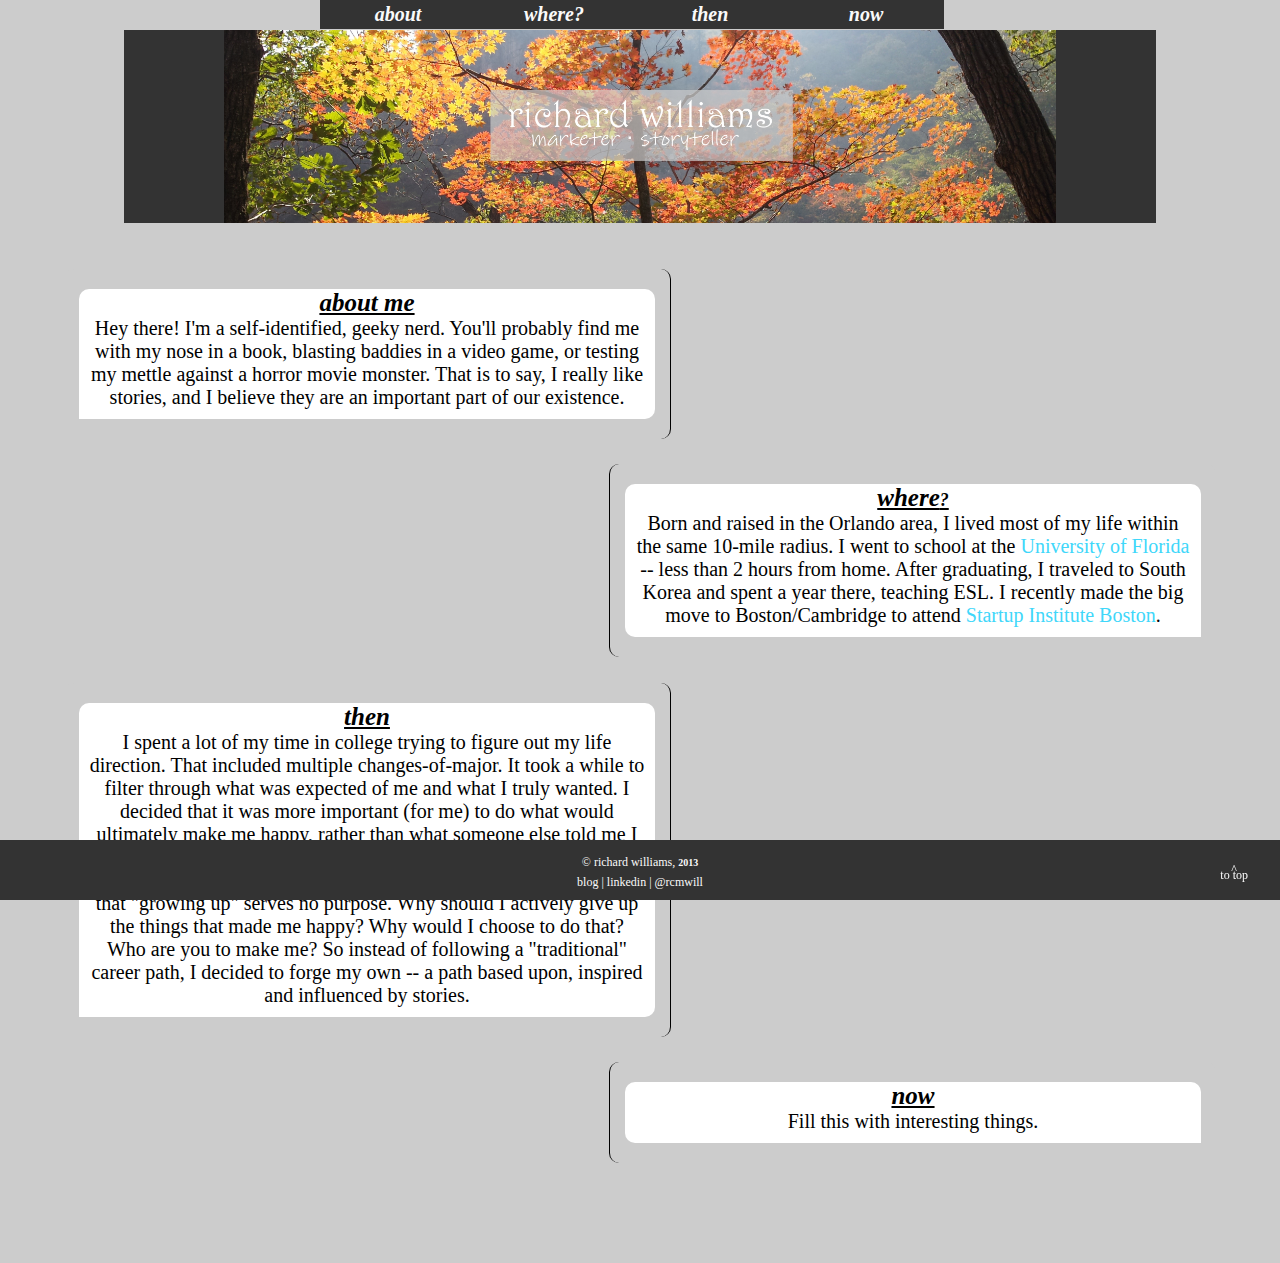
<file: index.html>
<!DOCTYPE html>
<html>
	<head>
			<meta charset="utf-8" />
		<title>richard cm williams | marketer, storyteller</title>
			<link rel="stylesheet" type="text/css" href="stylesheet.css" />
			<script>
  				(function(i,s,o,g,r,a,m){i['GoogleAnalyticsObject']=r;i[r]=i[r]||function(){
  					(i[r].q=i[r].q||[]).push(arguments)},i[r].l=1*new Date();a=s.createElement(o),
  					m=s.getElementsByTagName(o)[0];a.async=1;a.src=g;m.parentNode.insertBefore(a,m)
  				})(window,document,'script','//www.google-analytics.com/analytics.js','ga');
  				ga('create', 'UA-45566212-1', 'rcmwilliams.me');
  				ga('send', 'pageview');
			</script>
	</head>
	<body id="top">
		<nav id="topnav">
				<ul>
					<li><a href="#aboutme">about</a></li>
					<li><a href="#where">where?</a></li>
					<li><a href="#then">then</a></li>
					<li><a href="#now">now</a></li>
				</ul>
		</nav>
		<header>
			<img src="assets/richard marketing banner.jpg" id="banner" alt="richard williams"/>
		</header>
		<section>
			<div class="left" id="aboutme">
				<p><span class="title">about me</span><br>Hey there! I'm a self-identified, geeky nerd. You'll probably find me with my nose in a book, blasting baddies in a video game, or testing my mettle against a horror movie monster. That is to say, I really like stories, and I believe they are an important part of our existence.</p>
			</div>
			<div class="right" id="where">
				<p><span class="title">where<span id="small">?</span></span><br>Born and raised in the Orlando area, I lived most of my life within the same 10-mile radius. I went to school at the <a href="http://www.ufl.edu" target="_blank">University of Florida</a> -- less than 2 hours from home. After graduating, I traveled to South Korea and spent a year there, teaching ESL. I recently made the big move to Boston/Cambridge to attend <a href="http://boston.startupinstitute.com" target="_blank">Startup Institute Boston</a>.</p>
			</div>
			<div class="left" id="then">
				<p><span class="title">then</span><br>I spent a lot of my time in college trying to figure out my life direction. That included multiple changes-of-major. It took a while to filter through what was expected of me and what I truly wanted. I decided that it was more important (for me) to do what would ultimately make me happy, rather than what someone else told me I should do. Having grown up on media -- books, movies, TV, video games -- a desire to tell stories grew up with me. I came to realize that "growing up" serves no purpose. Why should I actively give up the things that made me happy? Why would I <span id="italics">choose</span> to do that? Who are you to make me? So instead of following a "traditional" career path, I decided to forge my own -- a path based upon, inspired and influenced by stories.</p>
			</div>
			<div class="right" id="now"><p><span class="title">now</span><br>Fill this with interesting things.</p>
			</div>
		</section>
		<div class="clear"><br></div>
		<footer>
			<p>&copy; richard williams, <span id="small2">2013</span></p>
			<ul>
				<li><a href="http://whystory.org" target="_blank">blog</a>
					<li>|</li>
			<li><a href="http://www.linkedin.com/in/rcmwilliams" target="_blank">linkedin</a>
				<li>|</li>
			<li><a href="https://www.twitter.com/rcmwill" target="_blank">@rcmwill</a>
			</ul>
			<p id="toplink"><a href="#top">^<br>to top</a></p>
		</footer>
	</body>
</html>
</file>
<file: stylesheet.css>
header{
	text-align:center;
	color:#222222;
	font-style: italic;
	font-weight:bold;
	font-size:35px;
	padding-top:30px;
	margin-bottom:20px;
}
html{
	width:100%;
}
body{
	background-color:#cccccc;
	height:100%;
	width:100%;
	margin:0;
	min-width:600px;
}
#topnav {
	display:block;
	width:100%;
	margin-left:25%;
	font-size:20px;
	font-style:italic;
	position:fixed;

}
#topnav ul{
	list-style-type:none;
	margin:0;
	padding:0;
	overflow:hidden;
}
#topnav li{
	display:inline;
	float:left;
}

#topnav a:link,a:visited{
	display:block;
	color:#fafafa;
	width:150px;
	background-color:#333333;
	text-align:center;
	font-weight:bold;
	padding:3px;
	text-decoration:none;
}
#topnav a:hover,a:active{
	background-color:#cccccc;
	color:#333333;
}
#profile{
	background-color:#cccccc;
	padding:3px;
	width:200px;
}
div{
	color:#000000;
	text-align:center;
	font-family:Garamond;
	font-size:20px;
	width:45%;
	margin:auto;
	background-color:#cccccc;
	padding:0px 15px;
}
div p{
	background-color:#ffffff;
	padding: 0px 10px 10px 10px;
}
div p a:link,a:active{
	text-align:center;
	text-decoration:none;
	color:#40d7fa;
}
div p a:visited{
	color:#40d7fa;
}
div p a:hover{
	color:#0000ff;
	font-weight:bold;
}

.left{
	float:left;
	border-right:1px solid black;
	border-bottom-right-radius:10px;
	border-top-left-radius:10px;
	border-top-right-radius:10px;
	margin-left:5%;
	margin-top:2%;
}
.right{
	float:right;
	border-left:1px solid black;
	border-bottom-left-radius:10px;
	border-top-right-radius:10px;
	border-top-left-radius:10px;
	margin-right:5%;
	margin-top:2%;
}
.left p{
	border-bottom-right-radius:10px;
	border-top-left-radius:10px;
	border-top-right-radius:10px;
}
.right p{
	border-bottom-left-radius:10px;
	border-top-right-radius:10px;
	border-top-left-radius:10px;
}

#small{
	font-size:18px;
}
#banner{
	width:65%;
	margin:auto;
	padding-left:100px;
	padding-right:100px;
	background-color:#333333;
}
img {
	margin:auto;
	display:block;
}
hr {
	width:50%;
}
.title{
	font-size:25px;
	font-style:italic;
	text-decoration:underline;
	font-weight:bold;
}
.clear{
	clear:both;
	height:100px;
}
footer ul{
	list-style-type:none;
	margin:0;
	padding:0;
	overflow:hidden;
}
footer ul li{
	display:inline;
}
footer a:link,a:active,a:visited{
	text-align:center;
	text-decoration:none;
	color:#fafafa;
}
footer a:hover{
	color:#c0c0c0;
	font-style:italic;
}

footer{
	position:fixed;
	bottom:0;
	width:100%;
	height:40px;
	padding-top:10px;
	padding-bottom:10px;
	color:#fafafa;
	background-color:#333333;
	text-align:center;
	font-size:12px;
	margin-top:20px;
	clear:both;
}
#small2{
	font-size:10px;
	font-weight: bold;
}
footer p{
	line-height:0%;
}
#toplink{
	line-height:50%;
	position:fixed;
	right:2.5%;
	bottom:10px;
	font-size:1em;
}
#toplink a:hover{
	font-weight: bold;
	font-style: normal;
}
/* gradient code
IE10 Consumer Preview
background: -ms-linear-gradient(top, #5A5A5A 0%, #000000 100%);
Mozilla Firefox
background: -moz-linear-gradient(top, #5A5A5A 0%, #000000 100%);
Opera
background: -o-linear-gradient(top, #5A5A5A 0%, #000000 100%);
Webkit (Safari/Chrome 10)
background: -webkit-gradient(linear, left top, left bottom, color-stop(0, #5A5A5A), color-stop(1, #000000));
Webkit (Chrome 11+)
background: -webkit-linear-gradient(top, #5A5A5A 0%, #000000 100%);
W3C Markup, IE10 Release Preview
background: linear-gradient(to bottom, #5A5A5A 0%, #000000 100%);
*/
</file>
